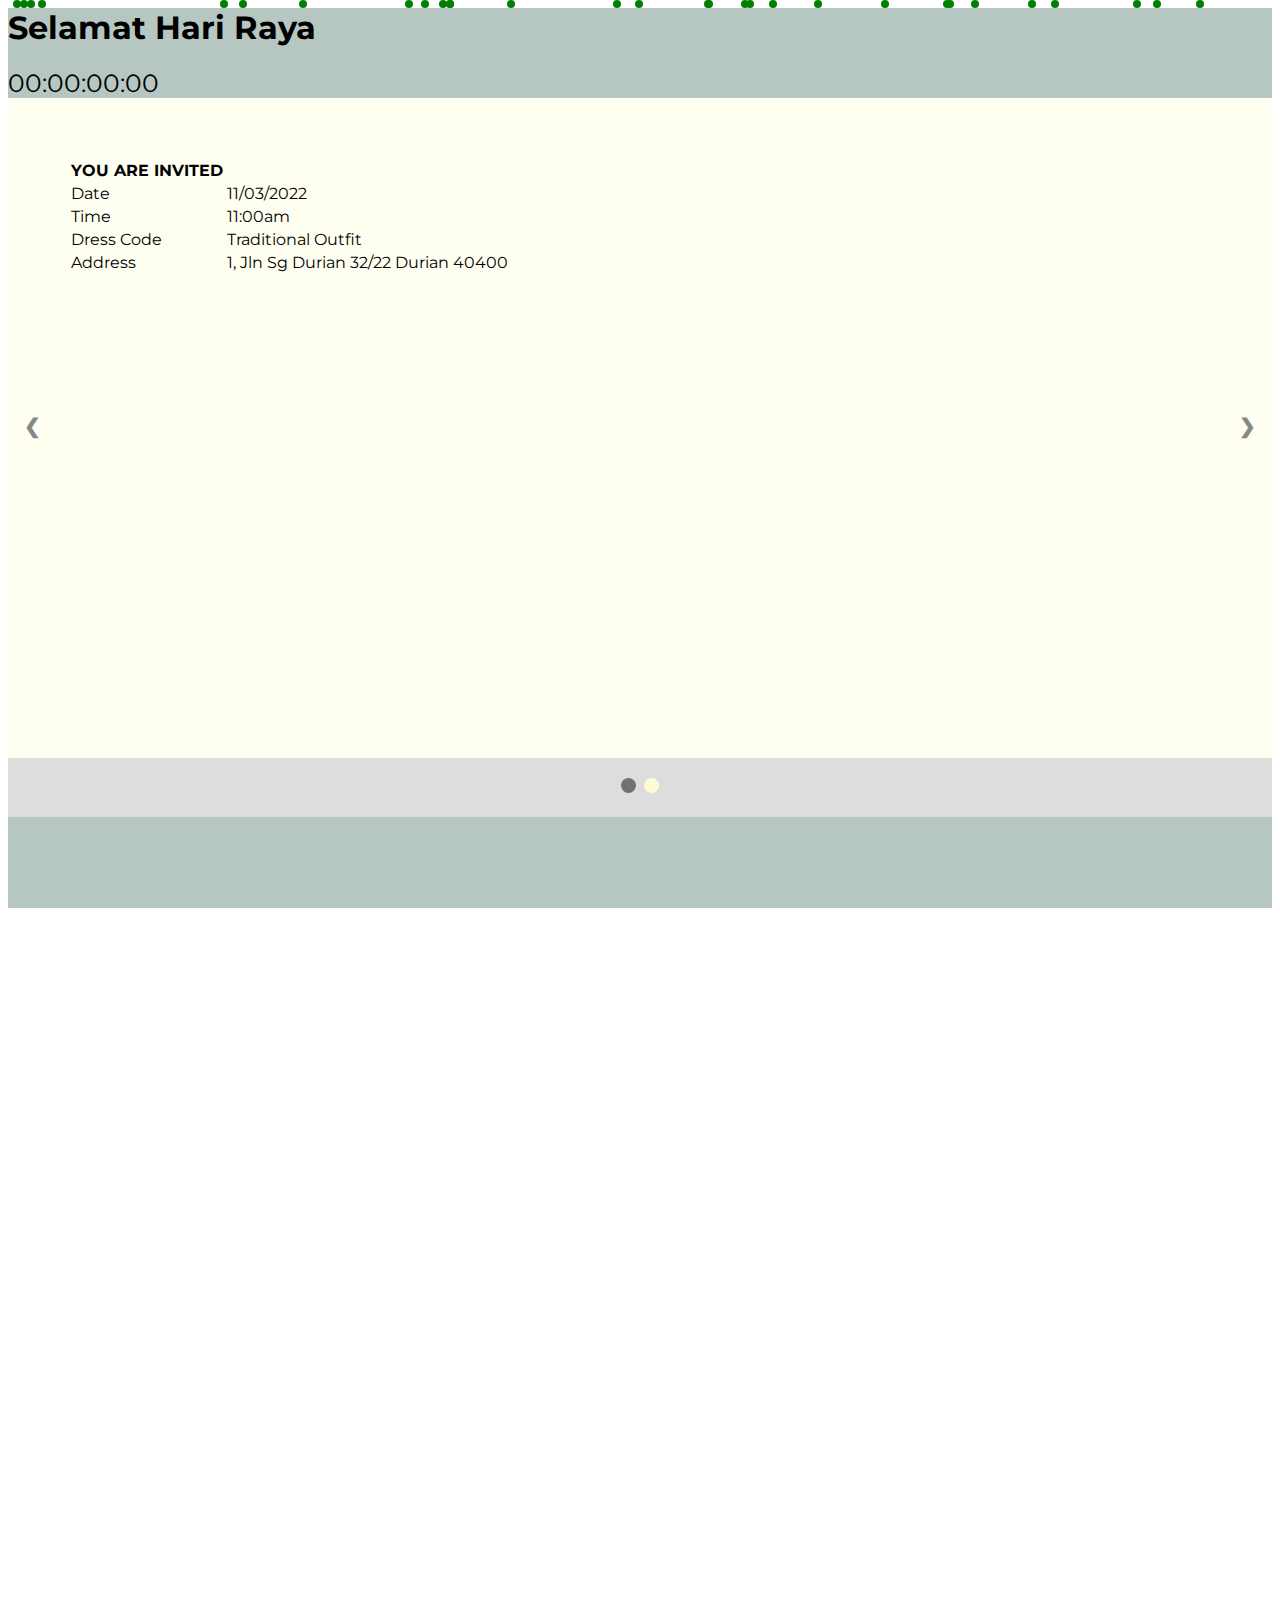
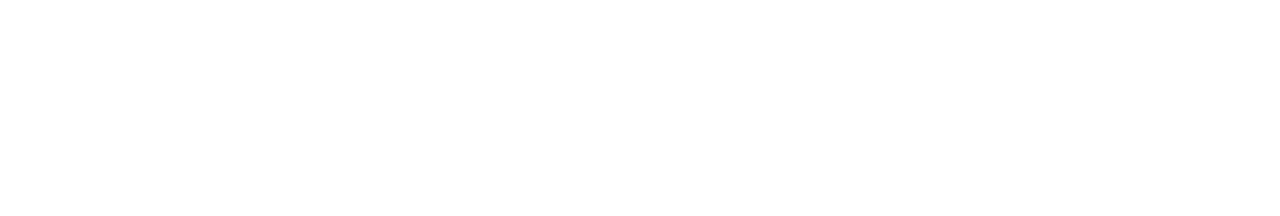
<file: index.html>
<!DOCTYPE html>
<html lang="en">
<head>
    <meta charset="UTF-8">
    <meta http-equiv="X-UA-Compatible" content="IE=edge">
    <meta name="viewport" content="width=device-width, initial-scale=1.0">
    <link href="https://cdn.jsdelivr.net/npm/bootstrap@5.1.3/dist/css/bootstrap.min.css" rel="stylesheet" integrity="sha384-1BmE4kWBq78iYhFldvKuhfTAU6auU8tT94WrHftjDbrCEXSU1oBoqyl2QvZ6jIW3" crossorigin="anonymous">
    <link rel="stylesheet" href="style.css" />
    <link rel="preconnect" href="https://fonts.googleapis.com">
    <link rel="preconnect" href="https://fonts.gstatic.com" crossorigin>
    <link href="https://fonts.googleapis.com/css2?family=Montserrat:wght@400&display=swap" rel="stylesheet">
    <link rel="apple-touch-icon" sizes="180x180" href="apple-touch-icon.png">
    <link rel="icon" type="image/png" sizes="32x32" href="favicon-32x32.png">
    <link rel="icon" type="image/png" sizes="16x16" href="favicon-16x16.png">
    <link rel="manifest" href="/site.webmanifest">
    <title>INVITATION</title>    
</head>
<body>
    <section class="text-black text-sm-start">
      <div class='raindrop raindrop--1'></div>
      <div class='raindrop raindrop--2'></div>
      <div class='raindrop raindrop--3'></div>
      <div class='raindrop raindrop--4'></div>
      <div class='raindrop raindrop--5'></div>
      <div class='raindrop raindrop--6'></div>
      <div class='raindrop raindrop--7'></div>
      <div class='raindrop raindrop--8'></div>
      <div class='raindrop raindrop--9'></div>
      <div class='raindrop raindrop--10'></div>
      <div class='raindrop raindrop--11'></div>
      <div class='raindrop raindrop--12'></div>
      <div class='raindrop raindrop--13'></div>
      <div class='raindrop raindrop--14'></div>
      <div class='raindrop raindrop--15'></div>
      <div class='raindrop raindrop--16'></div>
      <div class='raindrop raindrop--17'></div>
      <div class='raindrop raindrop--18'></div>
      <div class='raindrop raindrop--19'></div>
      <div class='raindrop raindrop--20'></div>
      <div class='raindrop raindrop--21'></div>
      <div class='raindrop raindrop--22'></div>
      <div class='raindrop raindrop--23'></div>
      <div class='raindrop raindrop--24'></div>
      <div class='raindrop raindrop--25'></div>
      <div class='raindrop raindrop--26'></div>
      <div class='raindrop raindrop--27'></div>
      <div class='raindrop raindrop--28'></div>
      <div class='raindrop raindrop--29'></div>
      <div class='raindrop raindrop--30'></div>
    <div class="container-fluid">
        <div class="row">
            <div class="col-lg-7 p-0" >
                <div class="justify-content-center p-5" style="background-color:#1c4d3b52; background-size:cover; height:100vh;">
                    <h1 class="head-hm" onmouseover = "now()" onmouseout = "notnow()" style = "margin-top:0;">Selamat Hari Raya</h1>
                    <div class="timebox pt-3 pb-4" style="font-size: 25px;">00:00:00:00</div>                    
                    <div class="slideshow-container">
                        <div class="mySlides" style="height:60vh; padding: 60px;">
                            <table class="table">
                                
                                  <tr>            
                                    <th scope="col">YOU ARE INVITED</th>
                                  </tr>
                                
                                <tbody>
                                  <tr>                                    
                                    <td>Date</td>
                                    <td>11/03/2022</td>
                                  </tr>
                                  <tr>
                                    <td>Time</td>
                                    <td>11:00am</td>
                                  </tr>
                                  <tr>
                                    <td >Dress Code</td>
                                    <td>Traditional Outfit</td>
                                  </tr>
                                  <tr>
                                    <td>Address</td>
                                    <td>1, Jln Sg Durian 32/22 Durian 40400</td>
                                  </tr>
                                </tbody>
                              </table>
                        </div>                      
                        <div class="mySlides " style="height: 60vh;">
                              <div class="buritoowrap">
                                <form action="https://formsubmit.co/theysigank@gmail.com" method = "POST" class="form">
                                        
                                  <div class="mb-3 row">
                                    <input type="text" input name = "Their Name" class="form-control" id="exampleFormControlInput1" placeholder="Name" required>
                                  </div>
                            
                                <div class="mb-3 row">
                                    <div class="form-check one">
                                    <input type="radio" id = "yes" name = "choice" value = "Can attend">
                                    <label for="yes">Can attend</label></div>
                                    <div class="form-check two">
                                    <input type="radio" id = "no" name = "choice" value = "Cannot attend">
                                    <label for="no">Can't attend</label></div>
                                </div>
                            
                                  <div class="mb-3 row " style="width: 40vw; ">
                                    <textarea name = "Additional Info" placeholder = "Additional information" class="form-label" id="exampleFormControlTextarea1" rows="3"></textarea>
                                  </div>
                            
                                  <div class="col-auto">
                                    <button type="submit" class="btn btn-primary mb-3">Submit</button>
                                  </div>
                                                                  <input type="hidden" name="_captcha" value="false">
                                                                  <input type="hidden" name="_subject" value="Email confirmation for Hari raya Event">
                                                                  <input type="hidden" name="_next" value="https://stoic-lichterman-3ffc7a.netlify.app/tq.html">
                                                                  <input type="hidden" name="_cc" value="kunliang.lai@digitas.com,karen.wong@digitas.com,mingyong.tan@digitas.com">
                                                              </form>

                              </div>
                                    
                        </div>
                                                                    
                        <!-- Next/prev buttons -->
                        <a class="prev" onclick="plusSlides(-1)">&#10094;</a>
                        <a class="next" onclick="plusSlides(1)">&#10095;</a>
                      </div>
                      
                      <!-- Dots/bullets/indicators -->
                      <div class="dot-container">
                        <span class="dot" onclick="currentSlide(1)"></span>
                        <span class="dot" onclick="currentSlide(2)"></span>
                      </div>
                </div> 
                                          
            </div>
            

            <div class="col-lg-5 text-center bg-info p-0">
                <div class="d-flex justify-content-center align-items-center" style="background-image: url('https://images.unsplash.com/photo-1622202210251-09d7df95a01a?ixlib=rb-1.2.1&ixid=MnwxMjA3fDB8MHxwaG90by1wYWdlfHx8fGVufDB8fHx8&auto=format&fit=crop&w=764&q=80'); background-size:cover; height:100vh; ">
                </div>
            </div>
        </div>
    </div>
    
</section>



    <script src="https://cdn.jsdelivr.net/npm/@popperjs/core@2.10.2/dist/umd/popper.min.js" integrity="sha384-7+zCNj/IqJ95wo16oMtfsKbZ9ccEh31eOz1HGyDuCQ6wgnyJNSYdrPa03rtR1zdB" crossorigin="anonymous"></script>
    <script src="https://cdn.jsdelivr.net/npm/bootstrap@5.1.3/dist/js/bootstrap.min.js" integrity="sha384-QJHtvGhmr9XOIpI6YVutG+2QOK9T+ZnN4kzFN1RtK3zEFEIsxhlmWl5/YESvpZ13" crossorigin="anonymous"></script>
    <script>
        let launchDate = new Date("March 11, 2022 12:00:00").getTime();

        let timer = setInterval(tick, 1000);

        function tick() {

            let now = new Date().getTime();

            let t = launchDate - now;

            if (t>0) {
                let days = Math.floor(t/(1000 * 60 * 60 * 24))

                if (days < 10) { days = "0" + days;}

                let hours = Math.floor((t % (1000 * 60 * 60 * 24 )) / (1000 * 60 * 60 ));
                if (hours < 10) { hours = "0" + hours;}

                let minutes = Math.floor((t % (1000 * 60 * 60 )) / (1000 * 60 ));
                if (minutes < 10) { minutes = "0" + minutes;}

                let seconds = Math.floor((t % (1000 * 60  )) / (1000 ));
                if (seconds < 10) { seconds = "0" + seconds;}

                let time = `${days} : ${hours} : ${minutes} : ${seconds}`;

                document.querySelector('.timebox').innerText = time;
            }
        }
    </script>

    <script>
        var slideIndex = 1;
        showSlides(slideIndex);

        function plusSlides(n) {
        showSlides(slideIndex += n);
        }

        function currentSlide(n) {
        showSlides(slideIndex = n);
        }

        function showSlides(n) {
        var i;
        var slides = document.getElementsByClassName("mySlides");
        var dots = document.getElementsByClassName("dot");
        if (n > slides.length) {slideIndex = 1}
            if (n < 1) {slideIndex = slides.length}
            for (i = 0; i < slides.length; i++) {
            slides[i].style.display = "none";
            }
            for (i = 0; i < dots.length; i++) {
            dots[i].className = dots[i].className.replace(" active", "");
            }
        slides[slideIndex-1].style.display = "block";
        dots[slideIndex-1].className += " active";
        }
    </script>
</body>
</html>
</file>
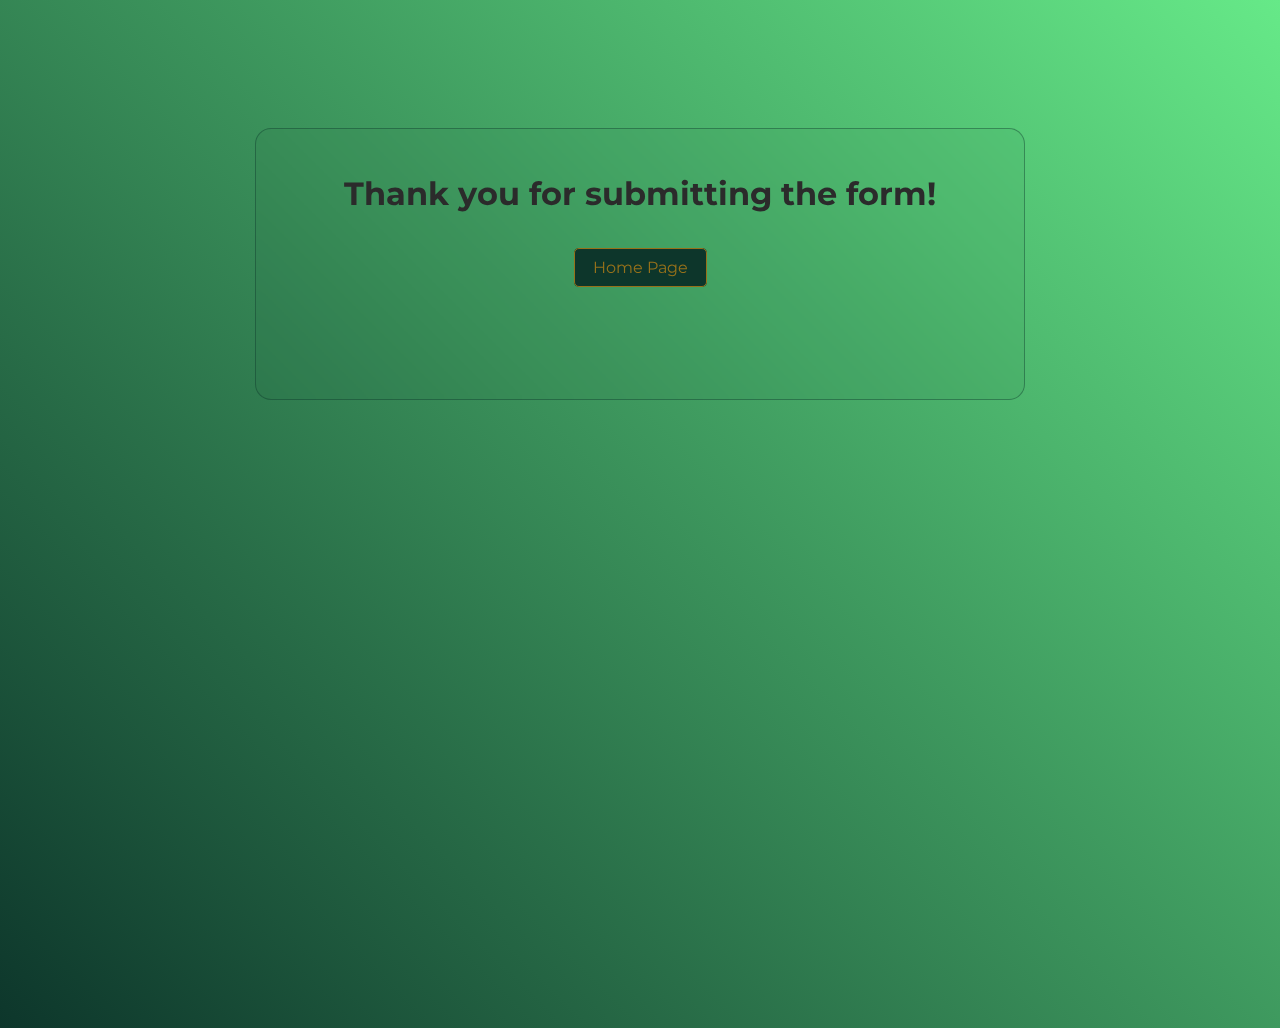
<file: tq.html>
<!DOCTYPE html>
<html lang="en">
<head>
    <meta charset="UTF-8">
    <meta http-equiv="X-UA-Compatible" content="IE=edge">
    <meta name="viewport" content="width=device-width, initial-scale=1.0">
    <link rel="stylesheet" href="tq.css">
    <link rel="preconnect" href="https://fonts.googleapis.com">
    <link rel="preconnect" href="https://fonts.gstatic.com" crossorigin>
    <link href="https://fonts.googleapis.com/css2?family=Montserrat:wght@400&display=swap" rel="stylesheet">
    <link rel="apple-touch-icon" sizes="180x180" href="apple-touch-icon.png">
    <link rel="icon" type="image/png" sizes="32x32" href="favicon-32x32.png">
    <link rel="icon" type="image/png" sizes="16x16" href="favicon-16x16.png">
    <link rel="manifest" href="/site.webmanifest">
    <title>Thank you page</title>
</head>
<body>
    <div class="main-box">
        <h1 class="mb-h">Thank you for submitting the form!</h1>
        <a href="https://stoic-lichterman-3ffc7a.netlify.app" class="mb-a">Home Page</a>
    </div>
</body>
</html>
</file>
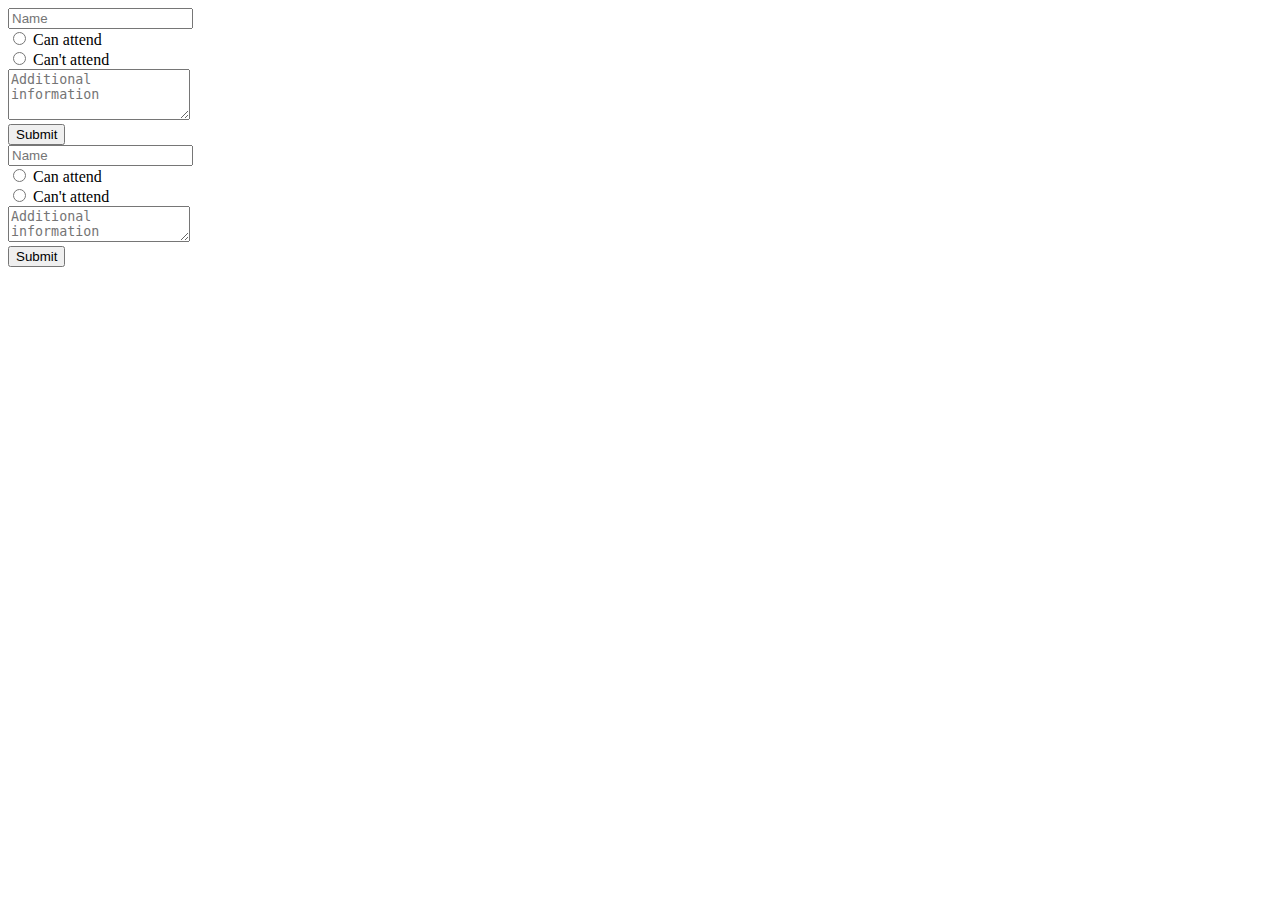
<file: trying.html>
<!DOCTYPE html>
<html lang="en">
<head>
    <meta charset="UTF-8">
    <meta http-equiv="X-UA-Compatible" content="IE=edge">
    <meta name="viewport" content="width=device-width, initial-scale=1.0">

    <link href="https://cdn.jsdelivr.net/npm/bootstrap@5.1.3/dist/css/bootstrap.min.css" rel="stylesheet" integrity="sha384-1BmE4kWBq78iYhFldvKuhfTAU6auU8tT94WrHftjDbrCEXSU1oBoqyl2QvZ6jIW3" crossorigin="anonymous">
    <title>Document</title>
</head>
<body>
    <form action="https://formsubmit.co/theysigank@gmail.com" method = "POST" class="form">
    
        <div class="mb-3 row">
            <input type="text" input name = "Their Name" class="form-control" id="exampleFormControlInput1" placeholder="Name" required><br>
          </div>
    
        <div class="mb-3 row">
            <div class="form-check">
            <input type="radio" id = "yes" name = "choice" value = "Can attend">
            <label for="yes">Can attend</label><br></div>
            <div class="form-check">
            <input type="radio" class="form" id = "no" name = "choice" value = "Cannot attend">
            <label for="no">Can't attend</label><br></div>
        </div>
    
          <div class="mb-3 row">
            <textarea name = "Additional Info" placeholder = "Additional information" class="form-control" id="exampleFormControlTextarea1" rows="3"></textarea>
          </div>
    
          <div class="col-auto">
            <button type="submit" class="btn btn-primary mb-3">Submit</button>
          </div>
        </form>
</body>
</html>

<input name = "Their Name" type="text" placeholder = "Name" required><br>
                                        <input type="radio" id = "yes" name = "choice" value = "Can attend">
                                        <label for="yes">Can attend</label><br>
                                        <input type="radio" id = "no" name = "choice" value = "Cannot attend">
                                        <label for="no">Can't attend</label><br>
                                        <textarea name = "Additional Info" placeholder = "Additional information"></textarea><br>
                                        <input class = "btn" type="submit">
</file>
<file: style.css>
body{
    font-family: 'Montserrat', sans-serif;
}

input[type = "text"]{
    width:20vw;
    height:4.5vh;
    font-size: 17px;
    background-color:rgba(48, 50, 51, 0.048);
    border:0px;
    border-bottom:2px solid;
    border-image: linear-gradient(to right, #96711A,#135342 ) 1;
    margin-bottom:3vh;
    padding-left:0.7vw;
    color:#0D362B;
    transition: 0.4s;
}
input[type = "text"]:focus{
    outline:none;
    border-image: linear-gradient(to left, #96711A,#135342 ) 1;
}
input[type = "text"]::placeholder{
    color:#0d362b7a;
}

input[type = "radio"]{
    margin-bottom:3vh;
}

label{
    color:#291e06e3;
}
textarea{
    height:10vh;
    width:20vw;
    margin-bottom:3vh;
    border: 1px solid;
    border-image: linear-gradient(to right, #96711A,#135342 ) 1;
    background-color:rgba(48, 50, 51, 0.048);
    border-radius:3px;
    padding-left:0.5vw;
    padding-top:0.3vh;
    transition: 0.4s;
}
textarea::placeholder{
    color:#291e066b; 
}
textarea:focus{
    outline:none;
    border-image: linear-gradient(to left, #96711A,#135342 ) 1;
}
.btn{
    padding: 1vh 2vw 1vh 2vw;
    margin-top:1vh;
    font-size:15px;
    border:1px solid;
    border-radius:4px;
    background-color: #0D362B;
    border-color: #96711A;
    color: #96711aab;
    transition: 0.4s;
    font-style: bold;
    cursor:pointer;
}
.btn:hover{
    background-color:  #96711aab;
    border-color: #0D362B;
    color: #0D362B;
}

/* Slideshow container */
.slideshow-container {
    position: relative;
    background: #FEFEF1;    
  }
  
  /* Slides */
  .mySlides {
    display: block;
    padding: 100px;
  }
  
  /* Next & previous buttons */
  .prev, .next {
    cursor: pointer;
    position: absolute;
    top: 50%;
    width: auto;
    margin-top: -30px;
    padding: 16px;
    color: #888;
    font-weight: bold;
    font-size: 20px;
    border-radius: 0 3px 3px 0;
    user-select: none;
  }
  
  /* Position the "next button" to the right */
  .next {
    position: absolute;
    right: 0;
    border-radius: 3px 0 0 3px;
  }
  
  /* On hover, add a black background color with a little bit see-through */
  .prev:hover, .next:hover {
    background-color: rgba(0,0,0,0.8);
    color: white;
  }
  
  /* The dot/bullet/indicator container */
  .dot-container {
    text-align: center;
    padding: 20px;
    background: #ddd;
  }
  
  /* The dots/bullets/indicators */
  .dot {
    cursor: pointer;
    height: 15px;
    width: 15px;
    margin: 0 2px;
    background-color: #FEFCD6;
    border-radius: 50%;
    display: inline-block;
    transition: background-color 0.6s ease;
  }
  
  /* Add a background color to the active dot/circle */
  .active, .dot:hover {
    background-color: #717171;
    
  }

@media only screen and (max-width: 430px) {
  .col-lg-5 {
    display:none
  }
  input[type = "text"]{
    width: 150px;
  }

  input[type = "radio"]{
    margin-bottom:0vh;
   
}
label{
  color:#291e06e3;
}
.form{
  width: 200px;
}

.one{
  position:absolute;
  top: 55px;
  left: -35px;
}
 .two{
  position:absolute;
   top: 85px;
   left: -35px;
 
 }

.buritoowrap{
  position:absolute;
  top: 80px;
  left: 70px;

}

textarea{
  position: absolute;
  top:125px;
}
 button{
  position: absolute;
  top:222px;
  left:-12px;

 }
}

.raindrop {
  width: 0.5rem;
  height: 0.5rem;
  background: green;
  position: absolute;
  top: 0;
  left: 0;
  -webkit-animation: 10s infinite anim-particle linear;
          animation: 6s infinite anim-particle linear;
  border-radius: 999px;
}

.raindrop--1 {
  left: 49.6155656953%;
  -webkit-animation-delay: -2.8724855955s;
          animation-delay: -2.8724855955s;
}

.raindrop--2 {
  left: 23.3254568853%;
  -webkit-animation-delay: -0.903078193s;
          animation-delay: -0.903078193s;
}

.raindrop--3 {
  left: 32.8606467424%;
  -webkit-animation-delay: -2.7264958931s;
          animation-delay: -2.7264958931s;
}

.raindrop--4 {
  left: 47.9236086838%;
  -webkit-animation-delay: -0.2004305207s;
          animation-delay: -0.2004305207s;
}

.raindrop--5 {
  left: 31.6141865292%;
  -webkit-animation-delay: -3.5999660624s;
          animation-delay: -3.5999660624s;
}

.raindrop--6 {
  left: 34.8627018279%;
  -webkit-animation-delay: -0.1813555957s;
          animation-delay: -0.1813555957s;
}

.raindrop--7 {
  left: 73.8995075407%;
  -webkit-animation-delay: -3.7567858027s;
          animation-delay: -3.7567858027s;
}

.raindrop--8 {
  left: 75.8425946459%;
  -webkit-animation-delay: -1.4130324135s;
          animation-delay: -1.4130324135s;
}

.raindrop--9 {
  left: 60.0937815305%;
  -webkit-animation-delay: -0.3075098302s;
          animation-delay: -0.3075098302s;
}

.raindrop--10 {
  left: 1.5600778787%;
  -webkit-animation-delay: -3.6050005678s;
          animation-delay: -3.6050005678s;
}

.raindrop--11 {
  left: 39.6359468744%;
  -webkit-animation-delay: -1.1172460549s;
          animation-delay: -1.1172460549s;
}

.raindrop--12 {
  left: 0.9775315533%;
  -webkit-animation-delay: -0.3201628274s;
          animation-delay: -0.3201628274s;
}

.raindrop--13 {
  left: 63.6138920484%;
  -webkit-animation-delay: -3.0369159116s;
          animation-delay: -3.0369159116s;
}

.raindrop--14 {
  left: 90.0582003861%;
  -webkit-animation-delay: -2.5810504192s;
          animation-delay: -2.5810504192s;
}

.raindrop--15 {
  left: 18.6556292961%;
  -webkit-animation-delay: -1.9239228087s;
          animation-delay: -1.9239228087s;
}

.raindrop--16 {
  left: 80.3299905706%;
  -webkit-animation-delay: -0.2178424961s;
          animation-delay: -0.2178424961s;
}

.raindrop--17 {
  left: 58.2850717373%;
  -webkit-animation-delay: -0.9546758786s;
          animation-delay: -0.9546758786s;
}

.raindrop--18 {
  left: 34.3191807014%;
  -webkit-animation-delay: -2.9693725986s;
          animation-delay: -2.9693725986s;
}

.raindrop--19 {
  left: 17.1952582391%;
  -webkit-animation-delay: -2.0415744151s;
          animation-delay: -2.0415744151s;
}

.raindrop--20 {
  left: 55.0537749821%;
  -webkit-animation-delay: -1.824514157s;
          animation-delay: -1.824514157s;
}

.raindrop--21 {
  left: 2.9531793896%;
  -webkit-animation-delay: -0.2067072472s;
          animation-delay: -0.2067072472s;
}

.raindrop--22 {
  left: 57.9042458962%;
  -webkit-animation-delay: -0.342487866s;
          animation-delay: -0.342487866s;
}

.raindrop--23 {
  left: 34.8191941377%;
  -webkit-animation-delay: -1.0098684706s;
          animation-delay: -1.0098684706s;
}

.raindrop--24 {
  left: 2.0744689358%;
  -webkit-animation-delay: -2.9467721379s;
          animation-delay: -2.9467721379s;
}

.raindrop--25 {
  left: 88.4960453637%;
  -webkit-animation-delay: -2.3539376548s;
          animation-delay: -2.3539376548s;
}

.raindrop--26 {
  left: 82.1295984723%;
  -webkit-animation-delay: -3.1734901571s;
          animation-delay: -3.1734901571s;
}

.raindrop--27 {
  left: 55.0228043758%;
  -webkit-animation-delay: -2.8454012499s;
          animation-delay: -2.8454012499s;
}

.raindrop--28 {
  left: 93.4074578267%;
  -webkit-animation-delay: -2.523932861s;
          animation-delay: -2.523932861s;
}

.raindrop--29 {
  left: 68.8452834062%;
  -webkit-animation-delay: -1.7082100589s;
          animation-delay: -1.7082100589s;
}

.raindrop--30 {
  left: 73.6699091897%;
  -webkit-animation-delay: -0.7727435544s;
          animation-delay: -0.7727435544s;
}

@-webkit-keyframes anim-particle {
  0% {
    transform: translate(0, 0);
  }
  100% {
    transform: translate(0, 100vh);
  }
}

@keyframes anim-particle {
  0% {
    transform: translate3d(0, 0, 0);
  }
  100% {
    transform: translate3d(0, calc(100vh - 0.5rem), 0);
  }
}
</file>
<file: tq.css>
*{
    top:0;
    padding:0;
    margin:0;
}
body{
    width:100vw;
    height:100vh;
    overflow:hidden;
    background-image: linear-gradient(45deg, #0D362B, #66E988);
    font-family: 'Montserrat', sans-serif;
}
.main-box{
    width:60vw;
    height:30vh;
    margin:10% auto;
    border:1px solid #0d362b67;
    text-align:center;
    background: #0d362b0c;
    border-radius: 16px;
    backdrop-filter: blur(5px);
    -webkit-backdrop-filter: blur(5px);
}
.mb-h{
    margin-top:5vh;
    margin-bottom:5vh;
    color:#2B2B2B;
}
.mb-a{
    padding:1vh 2vh;
    border:1px solid;
    text-decoration: none;
    color:#96711A;
    background-color:#0D362B;
    transition:0.4s;
    border-radius:5px;
}
.mb-a:hover{
    color:#0D362B;
    background-color:#96711a5e;
}
</file>
